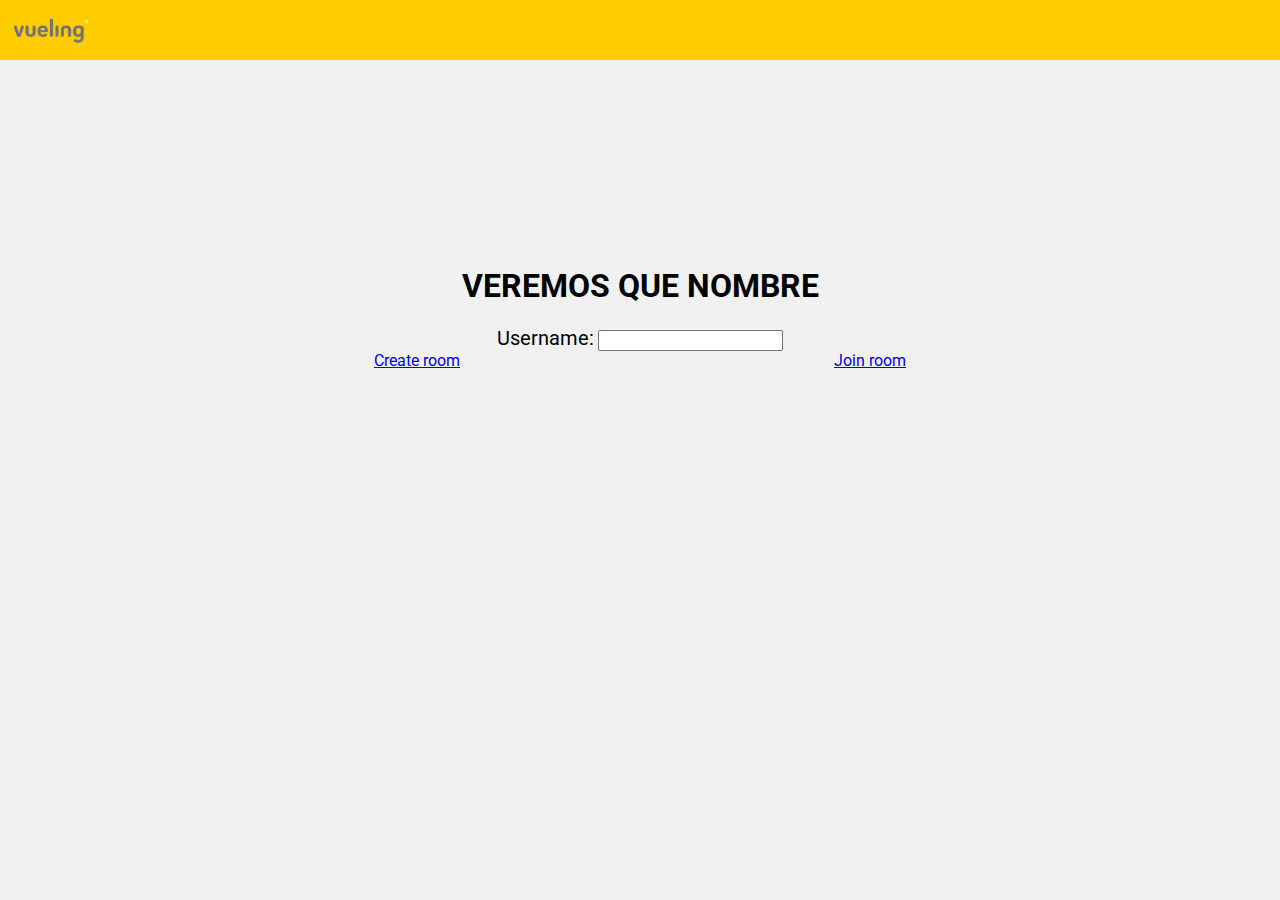
<file: menu.html>
<!DOCTYPE html>
<html>
  <head>
    <meta charset="UTF-8">
        <meta http-equiv="X-UA-Compatible" content="IE=edge">
        <meta name="viewport" content="width=device-width, initial-scale=1.0">
        <link href="https://cdn.jsdelivr.net/npm/bootstrap@5.2.0-beta1/dist/css/bootstrap.min.css" rel="stylesheet" integrity="sha384-0evHe/X+R7YkIZDRvuzKMRqM+OrBnVFBL6DOitfPri4tjfHxaWutUpFmBp4vmVor" crossorigin="anonymous">
        <link rel="preconnect" href="https://fonts.googleapis.com">
        <link rel="preconnect" href="https://fonts.gstatic.com" crossorigin>
        <link href="https://fonts.googleapis.com/css2?family=Roboto&display=swap" rel="stylesheet"> 
        <link rel="stylesheet" type="text/css" href="menu.css">
        <link rel="icon" type="image/svg+xml" href="data:image/svg+xml,%3Csvg xmlns='http://www.w3.org/2000/svg' viewBox='0 0 16 16'%3E%3Cpath d='M2.5 12a.5.5 0 0 1 .5-.5h10a.5.5 0 0 1 0 1H3a.5.5 0 0 1-.5-.5zm0-4a.5.5 0 0 1 .5-.5h10a.5.5 0 0 1 0 1H3a.5.5 0 0 1-.5-.5zm0-4a.5.5 0 0 1 .5-.5h10a.5.5 0 0 1 0 1H3a.5.5 0 0 1-.5-.5z'/%3E%3C/svg%3E">        
        <script src="menu.js"></script>
        <title>Menu</title>
  </head>
  <body>
    <div class="topnav">
      <img src="vueling_logo2.png" width="90" height="50" alt="" class="" onClick="goToMenu()" style="cursor: pointer;">
    </div>
    <h1 class="title">VEREMOS QUE NOMBRE</h1>
    
    <div class="pt-5 pb-3">
      <label class="font px-3">Username:</label>
      <input id="username-input" type="text">
    </div>

    <div class="pt-5 but-right">
      <a href="crear.html" id="formulario" class="btn btn-secondary btn-outline-dark text-white" onClick="saveName()">Create room</a>
      <a href="unir.html" class="btn btn-secondary btn-outline-dark text-white" onClick="saveName()"  >Join room</a>
    </div>
  </body>
  <script src="https://cdn.jsdelivr.net/npm/bootstrap@5.2.0-beta1/dist/js/bootstrap.bundle.min.js" 
      integrity="sha384-pprn3073KE6tl6bjs2QrFaJGz5/SUsLqktiwsUTF55Jfv3qYSDhgCecCxMW52nD2" crossorigin="anonymous"></script>
</html>
</file>
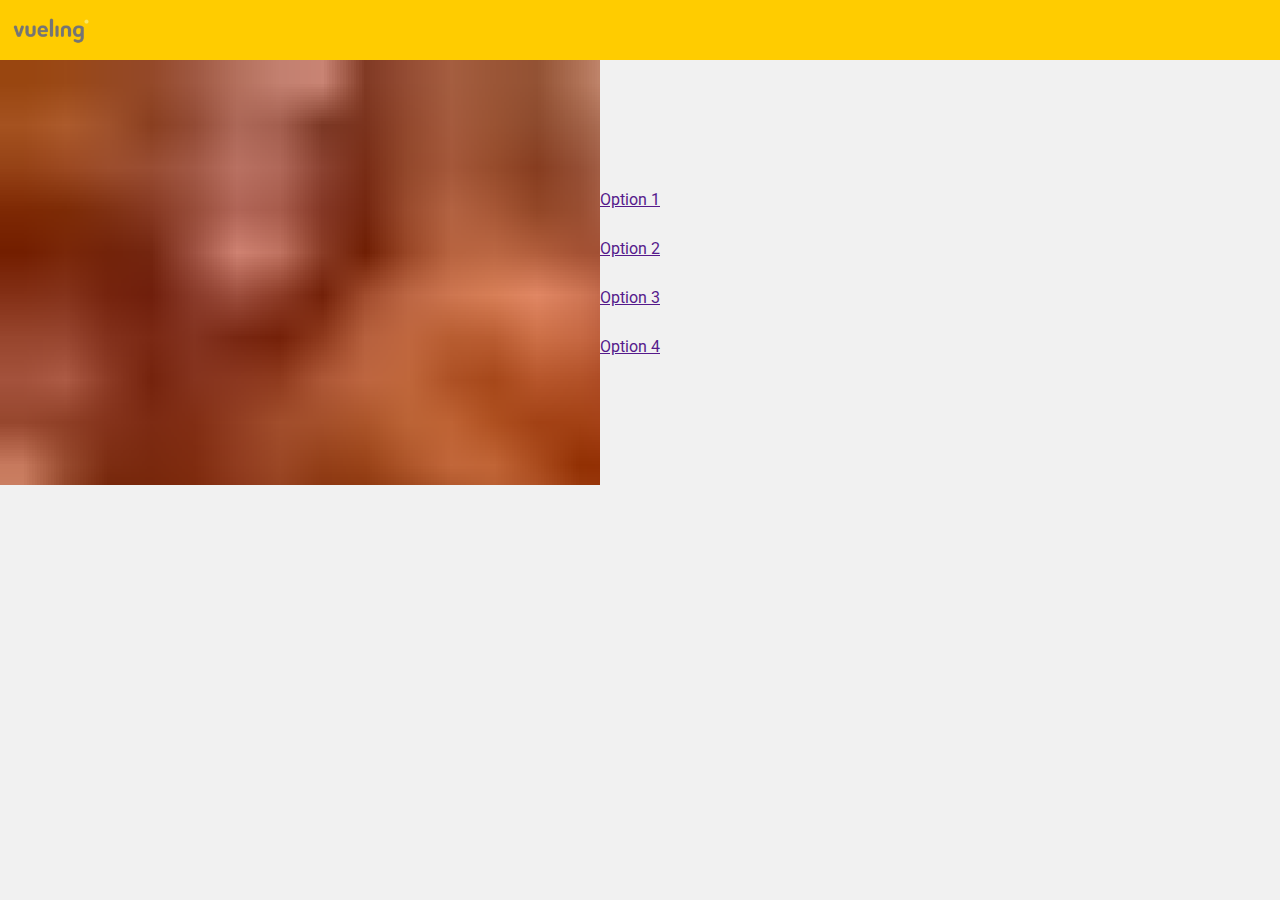
<file: play.html>
<!DOCTYPE html>
<html>
    <head>
        <meta charset="UTF-8">
        <meta http-equiv="X-UA-Compatible" content="IE=edge">
        <meta name="viewport" content="width=device-width, initial-scale=1.0">
        <link href="https://cdn.jsdelivr.net/npm/bootstrap@5.2.0-beta1/dist/css/bootstrap.min.css" rel="stylesheet" integrity="sha384-0evHe/X+R7YkIZDRvuzKMRqM+OrBnVFBL6DOitfPri4tjfHxaWutUpFmBp4vmVor" crossorigin="anonymous">
        <link rel="preconnect" href="https://fonts.googleapis.com">
        <link rel="preconnect" href="https://fonts.gstatic.com" crossorigin>
        <link href="https://fonts.googleapis.com/css2?family=Roboto&display=swap" rel="stylesheet"> 
        <link rel="stylesheet" type="text/css" href="play.css">
        <script src="play.js"></script>
        <title>Game</title>
    </head>
    <body>
        <div class="topnav">
            <img src="vueling_logo2.png" width="90" height="50" alt="" class="" onClick="goToMenu()" style="cursor: pointer;">
            <span class="" id="username"></span>
            <script> getUsername() </script>
        </div>
        <main class="main row mx-0 ">
            <div class="col-xs-4 col-md-8">
                <div class="centrar">
                    <canvas id="my-canvas" width="600" height="425"></canvas>
                    <script>loadImage()</script>
                    <div>
                        <div class="option">
                            <a href="" class="btn btn-secondary btn-outline-dark text-white boton">Option 1</a>
                        </div>
                        <div>
                            <a href="" class="btn btn-secondary btn-outline-dark text-white boton">Option 2</a>
                        </div>
                        <div>
                            <a href="" class="btn btn-secondary btn-outline-dark text-white boton">Option 3</a>
                        </div>
                        <div>
                            <a href="" class="btn btn-secondary btn-outline-dark text-white boton">Option 4</a>
                        </div>
                    </div>
                </div>
            </div>
            
        </main>
    </body>
    <script src="https://cdn.jsdelivr.net/npm/bootstrap@5.2.0-beta1/dist/js/bootstrap.bundle.min.js" 
      integrity="sha384-pprn3073KE6tl6bjs2QrFaJGz5/SUsLqktiwsUTF55Jfv3qYSDhgCecCxMW52nD2" crossorigin="anonymous"></script>
</html>
</file>
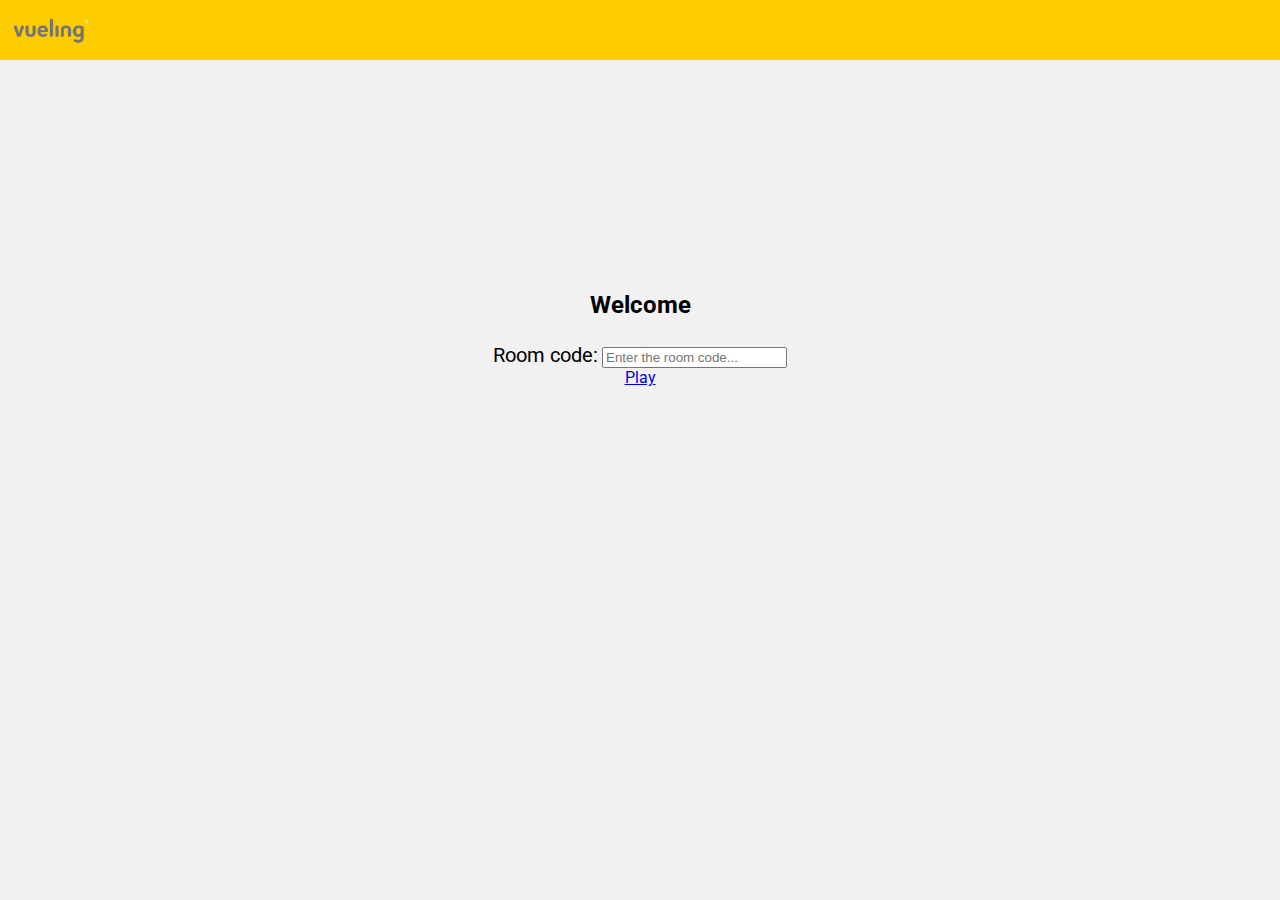
<file: unir.html>
<!DOCTYPE html>
<html>
    <head>
        <meta charset="UTF-8">
        <meta http-equiv="X-UA-Compatible" content="IE=edge">
        <meta name="viewport" content="width=device-width, initial-scale=1.0">
        <link href="https://cdn.jsdelivr.net/npm/bootstrap@5.2.0-beta1/dist/css/bootstrap.min.css" rel="stylesheet" integrity="sha384-0evHe/X+R7YkIZDRvuzKMRqM+OrBnVFBL6DOitfPri4tjfHxaWutUpFmBp4vmVor" crossorigin="anonymous">
        <link rel="preconnect" href="https://fonts.googleapis.com">
        <link rel="preconnect" href="https://fonts.gstatic.com" crossorigin>
        <link href="https://fonts.googleapis.com/css2?family=Roboto&display=swap" rel="stylesheet"> 
        <link rel="stylesheet" type="text/css" href="unir.css">
        <link rel="icon" type="image/svg+xml" href="data:image/svg+xml,%3Csvg xmlns='http://www.w3.org/2000/svg' viewBox='0 0 16 16'%3E%3Cpath d='M2.5 12a.5.5 0 0 1 .5-.5h10a.5.5 0 0 1 0 1H3a.5.5 0 0 1-.5-.5zm0-4a.5.5 0 0 1 .5-.5h10a.5.5 0 0 1 0 1H3a.5.5 0 0 1-.5-.5zm0-4a.5.5 0 0 1 .5-.5h10a.5.5 0 0 1 0 1H3a.5.5 0 0 1-.5-.5z'/%3E%3C/svg%3E">        
        <script src="unir.js"></script>
        <title>Menu</title>
    </head>
    <body>
        <div class="topnav">
            <img src="vueling_logo2.png" width="90" height="50" alt="" class="" onClick="goToMenu()" style="cursor: pointer;">
        </div>
        <h2 class="title">
            <p class="username-text">
                <p> Welcome
                    <span id="username"></span>
                </p>
            </p>
            <script> getUsername() </script>
        </h2>

        <div class="pt-4 mt-4 pb-3">
            <label class="font px-3">Room code:</label>
            <input id="room-code-input" type="text" placeholder="Enter the room code..."/>
        </div>
        <div class="pt-5 but-right">
            <a href="play.html" id="formulario" class="btn btn-secondary btn-outline-dark text-white boton">Play</a>
        </div>
    </body>
    <script src="https://cdn.jsdelivr.net/npm/bootstrap@5.2.0-beta1/dist/js/bootstrap.bundle.min.js" 
      integrity="sha384-pprn3073KE6tl6bjs2QrFaJGz5/SUsLqktiwsUTF55Jfv3qYSDhgCecCxMW52nD2" crossorigin="anonymous"></script>
</html>
</file>
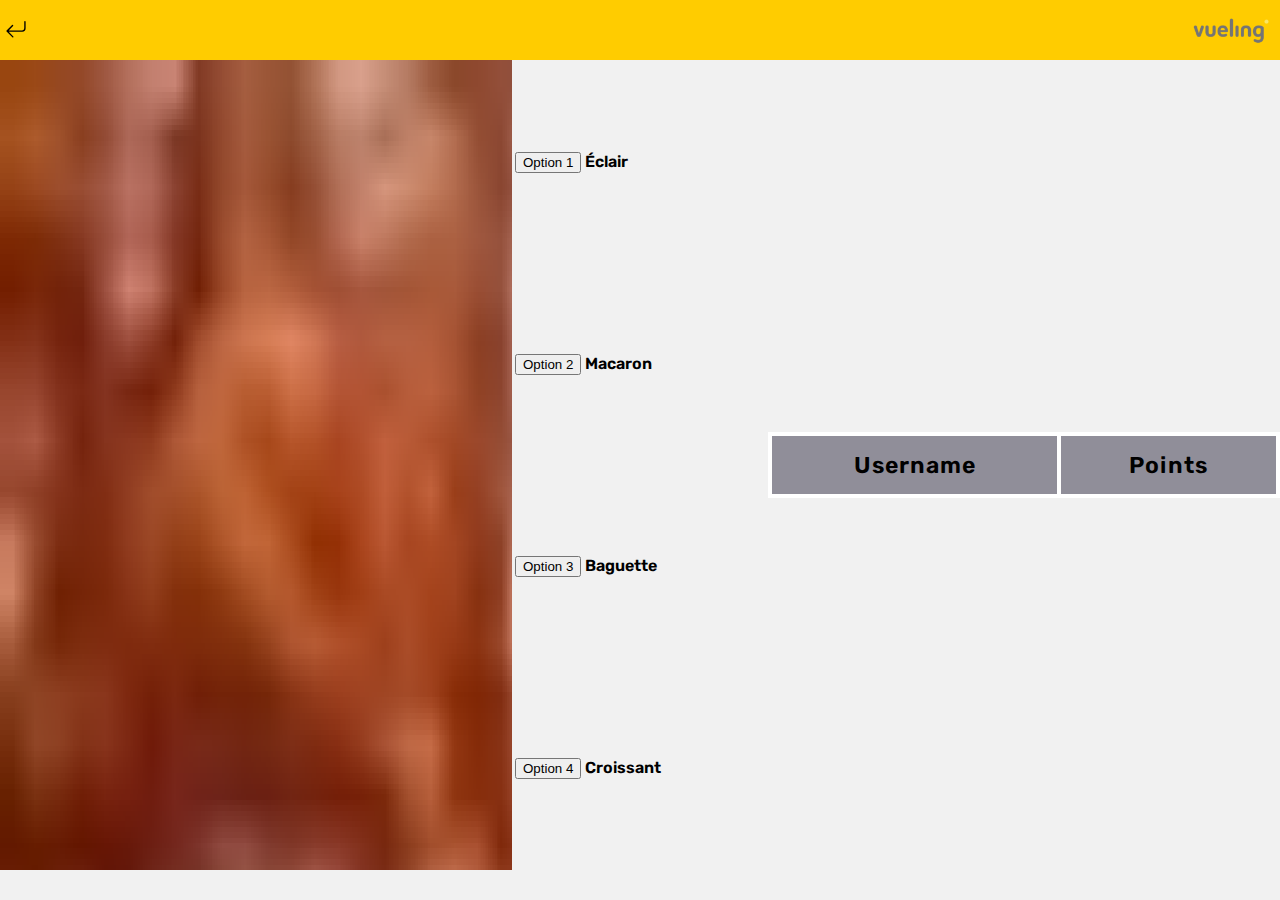
<file: html/play.html>
<!DOCTYPE html>
<html>
    <head>
        <meta charset="UTF-8">
        <meta http-equiv="X-UA-Compatible" content="IE=edge">
        <meta name="viewport" content="width=device-width, initial-scale=1.0">
        <link href="https://cdn.jsdelivr.net/npm/bootstrap@5.2.0-beta1/dist/css/bootstrap.min.css" rel="stylesheet" integrity="sha384-0evHe/X+R7YkIZDRvuzKMRqM+OrBnVFBL6DOitfPri4tjfHxaWutUpFmBp4vmVor" crossorigin="anonymous">
        <link rel="preconnect" href="https://fonts.googleapis.com">
        <link rel="preconnect" href="https://fonts.gstatic.com" crossorigin>
        <link href="https://fonts.googleapis.com/css2?family=Roboto&display=swap" rel="stylesheet"> 
        <link rel="stylesheet" type="text/css" href="../css/play.css">
        <script src="../js/play_procedure.js"></script>
        <title>Game</title>
    </head>
    <body>
        <div class="topnav">
            <svg xmlns="http://www.w3.org/2000/svg" width="22" height="22" fill="currentColor" class="bi bi-arrow-return-left mx-3 logo" onClick="goBack()" viewBox="0 0 16 16">
                <path fill-rule="evenodd" d="M14.5 1.5a.5.5 0 0 1 .5.5v4.8a2.5 2.5 0 0 1-2.5 2.5H2.707l3.347 3.346a.5.5 0 0 1-.708.708l-4.2-4.2a.5.5 0 0 1 0-.708l4-4a.5.5 0 1 1 .708.708L2.707 8.3H12.5A1.5 1.5 0 0 0 14 6.8V2a.5.5 0 0 1 .5-.5z"/>
              </svg>
            <img src="../img/vueling_logo2.png" width="90" height="50" alt="" class="logo" onClick="goToMenu()">
        </div>
        <main class=" mx-0 grid">
            <div class="centrar py-5 px-5" width="600" height="600">
                <canvas class="centrar" id="my-canvas"></canvas>
            </div>
            <table class="">
                <tbody class="" >
                    <tr class="" >
                        <td class="">
                            <button href="" class="btn btn-secondary btn-outline-dark text-white" onClick="checkIfCorrect('option1')">Option 1</button>
                            <p class="style2" id="option1"></p>
                        </td>
                    </tr>
                    <tr>
                        <td class="">
                            <button href="" class="btn btn-secondary btn-outline-dark text-white" onClick="checkIfCorrect('option2')">Option 2</button>
                            <p class="style2" id="option2"></p>
                        </td>
                    </tr>
                    <tr>
                        <td class="">
                            <button href="" class="btn btn-secondary btn-outline-dark text-white" onClick="checkIfCorrect('option3')">Option 3</button>
                            <p class="style2" id="option3"></p>
                        </td>
                    </tr>
                    <tr>
                        <td class="">
                            <button href="" class="btn btn-secondary btn-outline-dark text-white" onClick="checkIfCorrect('option4')">Option 4</button>
                            <p class="style2" id="option4"></p>
                        </td>
                    </tr>
                </tbody>
            </table>
            <script>loadImages()</script>
            <div class="py-5 px-5 centrar">
                <table class="table tbody tr" id="usersPoints">
                    <thead>
                        <tr class="th">
                            <th class="font-title th">Username</th>
                            <th class="font-title th">Points</th>
                        </tr>
                    </thead>
                    <tbody class="td font-txt">
                    </tbody>
                </table>
            </div>
            <script>
                function generateTable() {
                    var hostname = sessionStorage.getItem('hostname');
                    var roomMapJSON = localStorage.getItem("roomMap");
                    var roomMap = new Map(JSON.parse(roomMapJSON));
                    var players = roomMap.get(hostname);
                    var tableBody = document.querySelector("#usersPoints tbody");
                    tableBody.innerHTML = "";
                    players.forEach((value, key) => {
                        var row = tableBody.insertRow(-1);
                        var nameCell = row.insertCell(0);
                        var pointsCell = row.insertCell(1);
                        nameCell.innerHTML = value[0];
                        nameCell.className = "font td th";
                        pointsCell.innerHTML = value[1];
                        pointsCell.className = "font td th";
                    });
                }
                generateTable();
            </script>
        </main>
    </body>
    <script src="https://cdn.jsdelivr.net/npm/bootstrap@5.2.0-beta1/dist/js/bootstrap.bundle.min.js" 
      integrity="sha384-pprn3073KE6tl6bjs2QrFaJGz5/SUsLqktiwsUTF55Jfv3qYSDhgCecCxMW52nD2" crossorigin="anonymous"></script>
</html>
</file>
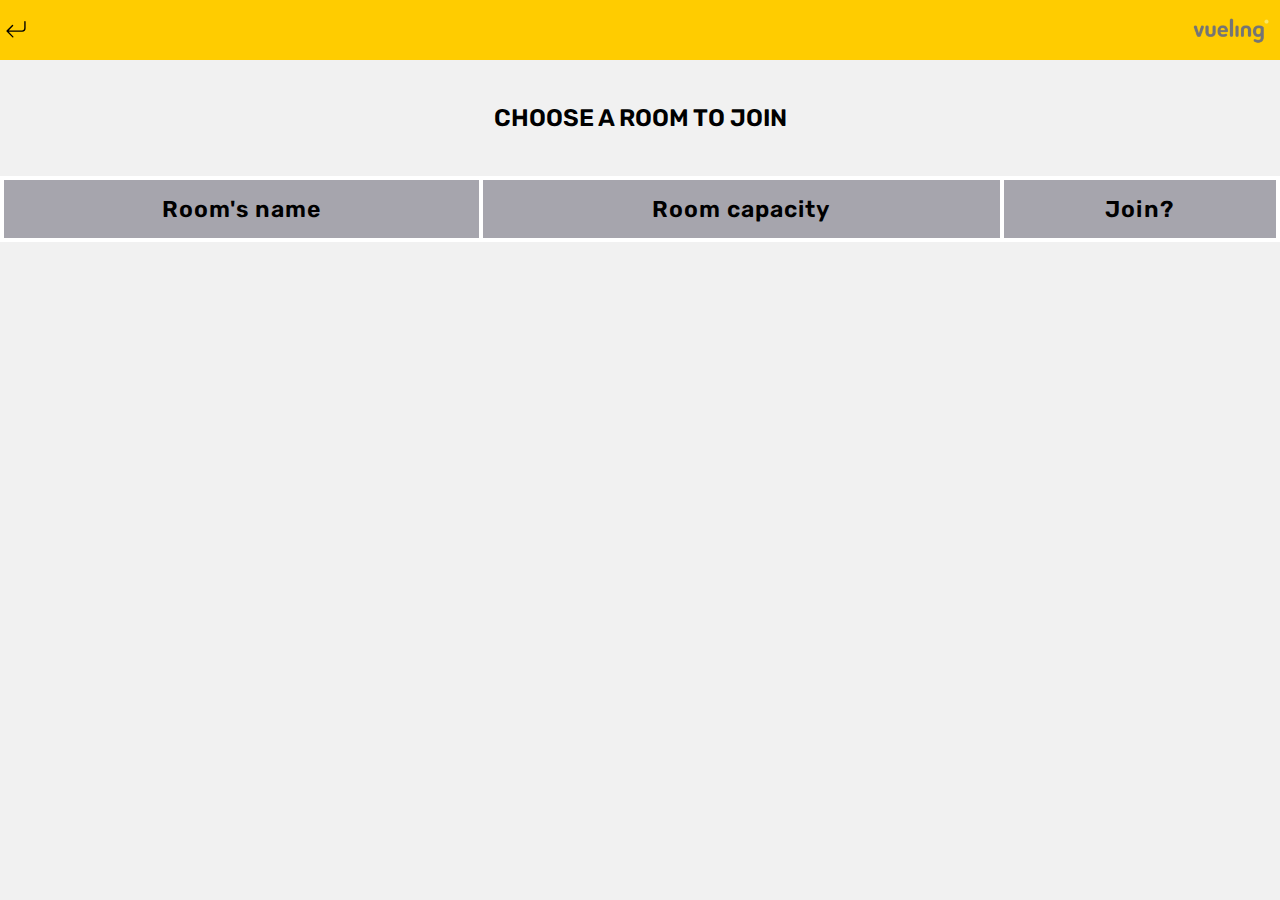
<file: html/unir.html>
<!DOCTYPE html>
<html>
    <head>
        <meta charset="UTF-8">
        <meta http-equiv="X-UA-Compatible" content="IE=edge">
        <meta name="viewport" content="width=device-width, initial-scale=1.0">
        <link href="https://cdn.jsdelivr.net/npm/bootstrap@5.2.0-beta1/dist/css/bootstrap.min.css" rel="stylesheet" integrity="sha384-0evHe/X+R7YkIZDRvuzKMRqM+OrBnVFBL6DOitfPri4tjfHxaWutUpFmBp4vmVor" crossorigin="anonymous">
        <link rel="preconnect" href="https://fonts.googleapis.com">
        <link rel="preconnect" href="https://fonts.gstatic.com" crossorigin>
        <link href="https://fonts.googleapis.com/css2?family=Roboto&display=swap" rel="stylesheet"> 
        <link rel="stylesheet" type="text/css" href="../css/unir.css">
        <link rel="icon" type="image/svg+xml" href="data:image/svg+xml,%3Csvg xmlns='http://www.w3.org/2000/svg' viewBox='0 0 16 16'%3E%3Cpath d='M2.5 12a.5.5 0 0 1 .5-.5h10a.5.5 0 0 1 0 1H3a.5.5 0 0 1-.5-.5zm0-4a.5.5 0 0 1 .5-.5h10a.5.5 0 0 1 0 1H3a.5.5 0 0 1-.5-.5zm0-4a.5.5 0 0 1 .5-.5h10a.5.5 0 0 1 0 1H3a.5.5 0 0 1-.5-.5z'/%3E%3C/svg%3E">        
        <script src="../js/unir.js"></script>
        <title>Join rooms</title>
    </head>
    <body>
        <div class="topnav">
            <svg xmlns="http://www.w3.org/2000/svg" width="22" height="22" fill="currentColor" class="bi bi-arrow-return-left mx-3 logo" onClick="goToMenu()" viewBox="0 0 16 16">
                <path fill-rule="evenodd" d="M14.5 1.5a.5.5 0 0 1 .5.5v4.8a2.5 2.5 0 0 1-2.5 2.5H2.707l3.347 3.346a.5.5 0 0 1-.708.708l-4.2-4.2a.5.5 0 0 1 0-.708l4-4a.5.5 0 1 1 .708.708L2.707 8.3H12.5A1.5 1.5 0 0 0 14 6.8V2a.5.5 0 0 1 .5-.5z"/>
              </svg>
            <img src="../img/vueling_logo2.png" width="90" height="50" alt="" onClick="goToMenu()" class="logo">
        </div>
        <h2 class="title">
            <div class="username-text">
                <p class="pt-5"><b>CHOOSE A ROOM TO JOIN</b></p>
            </div>
        </h2>
        <div class="pb-5 pt-2 px-5 centrar">
            <table class="" id="menu">
                <thead>
                    <tr>
                        <th class="font-title">Room's name</th>
                        <th class="font-title">Room capacity</th>
                        <th class="font-title">Join?</th>
                    </tr>
                </thead>
                <tbody>
                </tbody>
            </table>
        </div>
        <script>
            function generateMenu() {
                var roomMapJSON = localStorage.getItem("roomMap");
                var roomMap = new Map(JSON.parse(roomMapJSON));
                var tableBody = document.querySelector("#menu tbody");
                console.log(roomMap);

                roomMap.forEach((value, key) => {
                    if (value.length < 8)
                    {
                        var row = tableBody.insertRow(-1);
                        var nameCell = row.insertCell(0);
                        var capacityCell = row.insertCell(1);
                        var insertButton = row.insertCell(2);
                        nameCell.innerHTML = key;
                        nameCell.className = "font-txt";
                        capacityCell.innerHTML = value.length+"/8";
                        capacityCell.className = "font-txt font-txt-green";
                        //insertButton.innerHTML = '<button type="button" href="crear.html" class="btn btn-secondary btn-outline-dark text-white">Join Party</button>';
                        insertButton.innerHTML = '<a href="./crear.html" class="btn btn-secondary btn-outline-dark text-white">Join Party</a>';
                        insertButton.setAttribute("onclick", "joinRoom('" + key + "')");
                    }
                });
            }
            generateMenu();
        </script>

        <!-- <div class="pt-5 but-right">
            <a href="../html/play.html" id="formulario" class="btn btn-secondary btn-outline-dark text-white boton">Play</a>
        </div> -->
    </body>
    <script src="https://cdn.jsdelivr.net/npm/bootstrap@5.2.0-beta1/dist/js/bootstrap.bundle.min.js" 
      integrity="sha384-pprn3073KE6tl6bjs2QrFaJGz5/SUsLqktiwsUTF55Jfv3qYSDhgCecCxMW52nD2" crossorigin="anonymous"></script>
</html>
</file>
<file: menu.css>
body {
    text-align: center;
    font-family: 'Roboto', sans-serif;
    height: 100vh;
    margin: 0;
    background-color: rgba(164, 161, 161, 0.148);
}
  
.topnav {
    background-color: rgb(255,204,0);
    padding: 5px;
    display: flex;
    align-items: center;
}

.title {
    margin-top: 23vh;
}

.font {
    font-size: 20px;
}
  
.but-right {
    display: flex;
    justify-content: space-evenly;
}

.centrar {
    display: flex;
    justify-content: center;
    align-items: center;
}

.boton {
    display: block;
    margin: 30px 0;
}

.grid {
    display: grid;
    width: 100%;
    grid-template-columns: 1fr 1fr;
}

.imgs {
    max-width: 500px; /* Establecer un ancho máximo para las imágenes */
	max-height: 200px; 
}
</file>
<file: play.css>
body {
    text-align: center;
    font-family: 'Roboto', sans-serif;
    height: 100vh;
    margin: 0;
    background-color: rgba(164, 161, 161, 0.148);
}
  
.topnav {
    background-color: rgb(255,204,0);
    padding: 5px;
    display: flex;
    justify-content: space-between;
    align-items: center;
}

#my-canvas {
    image-rendering: pixelated;
  }

.title {
    margin-top: 23vh;
}

.font {
    font-size: 20px;
}
  
.but-right {
    display: flex;
    justify-content: space-evenly;
}

.centrar {
    display: flex;
    justify-content:flex-start;
    align-items: center;
}

.boton {
    display: block;
    margin: 30px 0;
}

.grid {
    display: grid;
    grid-template-columns: 1fr 1fr;; 
  }
  
.grid img {
    width: 100%;
    height: 100%;
    object-fit: cover; 
  }

.username-text
{
    display: flex;
    justify-content: end;
    align-items: center;
    font-size: 20px;
}
</file>
<file: unir.css>
body {
    text-align: center;
    font-family: 'Roboto', sans-serif;
    height: 100vh;
    margin: 0;
    background-color: rgba(164, 161, 161, 0.148);
}
  
.topnav {
    background-color: rgb(255,204,0);
    padding: 5px;
    display: flex;
    justify-content: space-between;
    align-items: center;
}

.username-text
{
    display: flex;
    justify-content: end;
    align-items: center;
    /* font-size: 20px; */
}

.title {
    margin-top: 23vh;
}

.font {
    font-size: 20px;
}

.centrar {
    display: flex;
    justify-content: center;
    align-items: center;
}
</file>
<file: css/play.css>
@font-face {
    font-family: 'Rubiksemibold';
    src:url(../rubik-semi-bold.ttf);
}

body {
    font-family: 'Rubiksemibold', sans-serif;
    height: 100vh;
    margin: 0;
    background-color: rgba(164, 161, 161, 0.148);
}

.topnav {
    background-color: rgb(255,204,0);
    padding: 5px;
    display: flex;
    justify-content: space-between;
    align-items: center;
}

#my-canvas {
    image-rendering: pixelated;
  }

.title {
    margin-top: 23vh;
}

.font-title {
    font-size: 23px;
}

.font-txt {
    font-size: 19px;
}

.but-right {
    display: flex;
    justify-content: space-evenly;
}

.centrar {
    display: flex;
    justify-content:center;
    align-items: center;
}

canvas { 
    width: 100%;   
    height: 100%; 
  } 

.logo {
    cursor: pointer;
}

.boton {
    display: block;
    margin-block: 30px;
}

.margin {
    margin-top: 12vh;
}

.grid {
    display: grid;
    grid-template-columns: 2fr 1fr 2fr; 
    height: 90%;
  }

.grid img {
    width: 100%;
    height: 100%;
    object-fit: cover; 
  }

.style2{
    display: inline;
    justify-content: flex-start;
    
} 

.table {
    width: 100%;
    border-collapse: collapse;
    letter-spacing: 1px;
    font-size: 0.8rem;
}

.td, .th{
    border: 4px solid rgb(255, 255, 255);
    padding: 15px 25px;
}


.th {
    background-color: rgba(134, 133, 144, 0.707);
    text-align: center;
}

.td {
    text-align: center;
}
</file>
<file: css/unir.css>
@font-face {
    font-family: 'Rubiksemibold';
    src:url(../rubik-semi-bold.ttf);
}

body {
    text-align: center;
    font-family: 'Rubiksemibold', sans-serif;
    height: 100vh;
    margin: 0;
    background-color: rgba(164, 161, 161, 0.148);
}
  
.font-txt-green {
    color: green;
  }

.topnav {
    background-color: rgb(255,204,0);
    padding: 5px;
    display: flex;
    justify-content: space-between;
    align-items: center;
}

.username-text
{
    display: flex;
    justify-content: center;
    align-items: center;
    /* font-size: 20px; */
}

.logo {
    cursor: pointer;
}

.font {
    font-size: 20px;
}

.font-title {
    font-size: 23px;;
}

.font-txt {
    font-size: 18px;
}

.centrar {
    display: flex;
    justify-content: center;
    align-items: center;
}

table {
    width: 100%;
    border-collapse: collapse;
    letter-spacing: 1px;
    font-size: 0.8rem;
}

td, th{
    border: 4px solid rgb(255, 255, 255);
    padding: 15px 25px;
}


th {
    background-color: rgba(134, 133, 144, 0.707);
}

td {
    text-align: center;
}

tbody tr:nth-child(even) {
    background-color: rgb(248, 237, 176);
} 

tr:hover:nth-child(even) {
    background-color: #898393;
}
 
tr:hover:nth-child(odd) {
    background-color: #898393;
}
</file>
